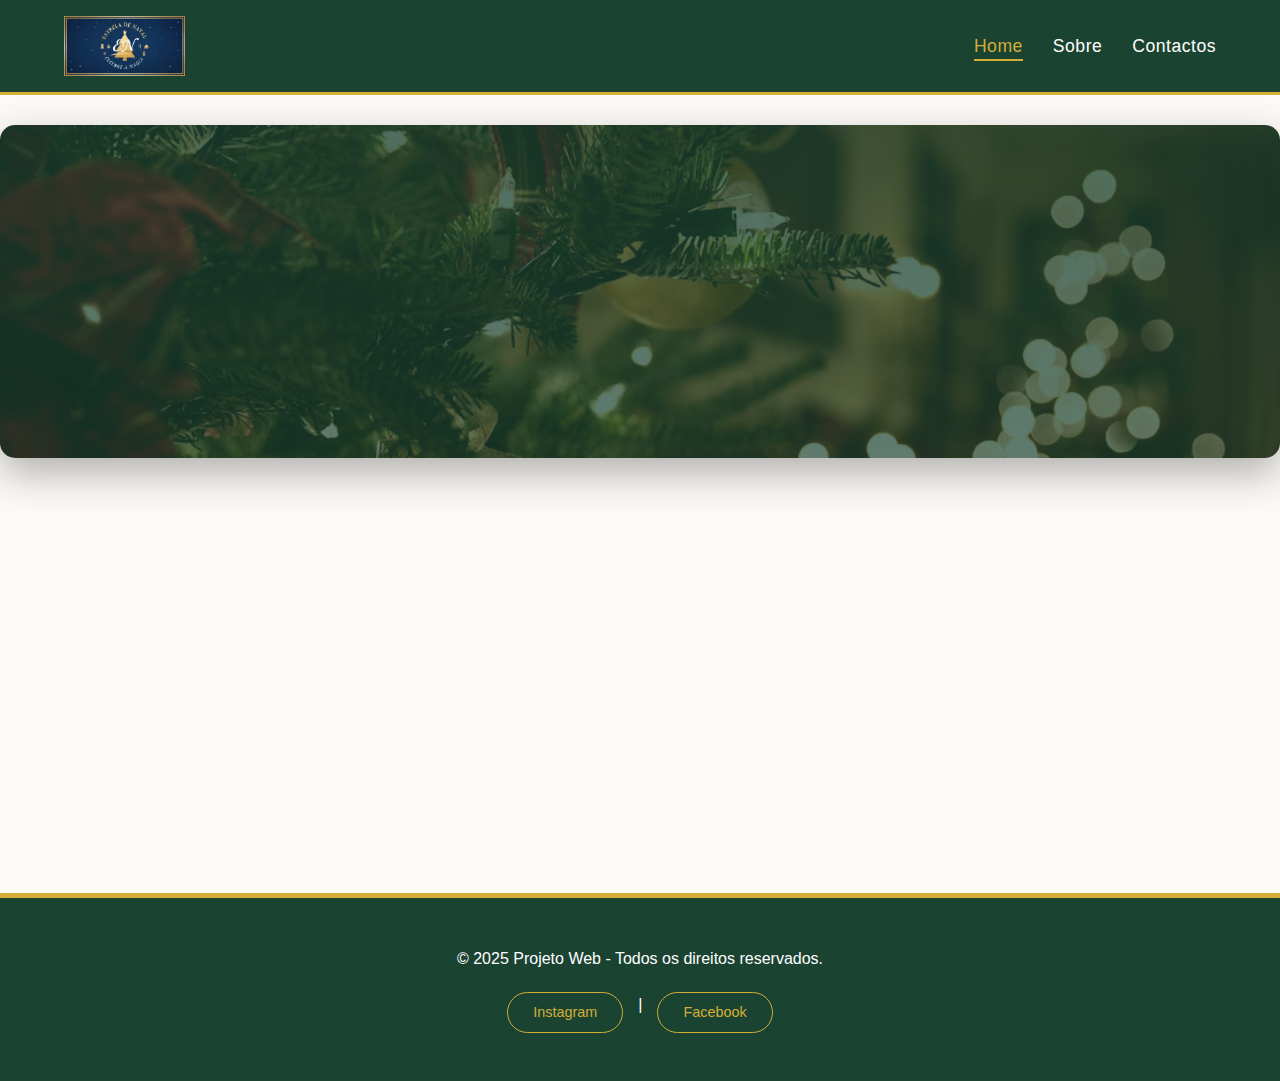
<file: Projeto/index.html>
<!DOCTYPE html>
<html lang="pt">
<head>
    <meta charset="UTF-8">
    <meta name="viewport" content="width=device-width, initial-scale=1.0">
    <title>WebProject | Home</title>
    <link rel="stylesheet" href="css/style.css">
    <link rel="icon" href="imagens/favicon.ico">
</head>
<body>

    <header>
        <div class="container">
            <img src="imagens/logotipo.jpg" alt="Logotipo da Empresa" class="logo">
            <nav>
                <ul class="nav-links">
                    <li><a href="index.html" class="active">Home</a></li>
                    <li><a href="sobre.html">Sobre</a></li>
                    <li><a href="contactos.html">Contactos</a></li>
                </ul>
            </nav>
        </div>
    </header>

    <main>
        <section class="hero">
            <h2>Bem-vindo ao nosso projeto responsive</h2>
            <p>Uma solução moderna utilizando HTML5, CSS Grid e Flexbox.</p>
        </section>

        <section class="grid-container">
            <div class="card">
                <img src="imagens/img1.jpg" alt="Descrição da imagem 1">
                <h3>Serviço A</h3>
                <p>Lorem ipsum dolor sit amet, consectetur adipiscing elit. Sed do eiusmod tempor.</p>
            </div>
            <div class="card">
                <img src="imagens/img2.jpg" alt="Descrição da imagem 2">
                <h3>Serviço B</h3>
                <p>Proin gravida nibh vel velit auctor aliquet. Aenean sollicitudin, lorem quis.</p>
            </div>
            <div class="card">
                <img src="imagens/img3.jpg" alt="Descrição da imagem 3">
                <h3>Serviço C</h3>
                <p>Duis sed odio sit amet nibh vulputate cursus a sit amet mauris. Morbi accumsan.</p>
            </div>
        </section>
    </main>

    <footer>
        <div class="container">
            <p>&copy; 2025 Projeto Web - Todos os direitos reservados.</p>
            <div class="social">
                <a href="https://www.instagram.com" target="_blank">Instagram</a> | 
                <a href="https://www.facebook.com" target="_blank">Facebook</a>
            </div>
        </div>
    </footer>

</body>
</html>
</file>
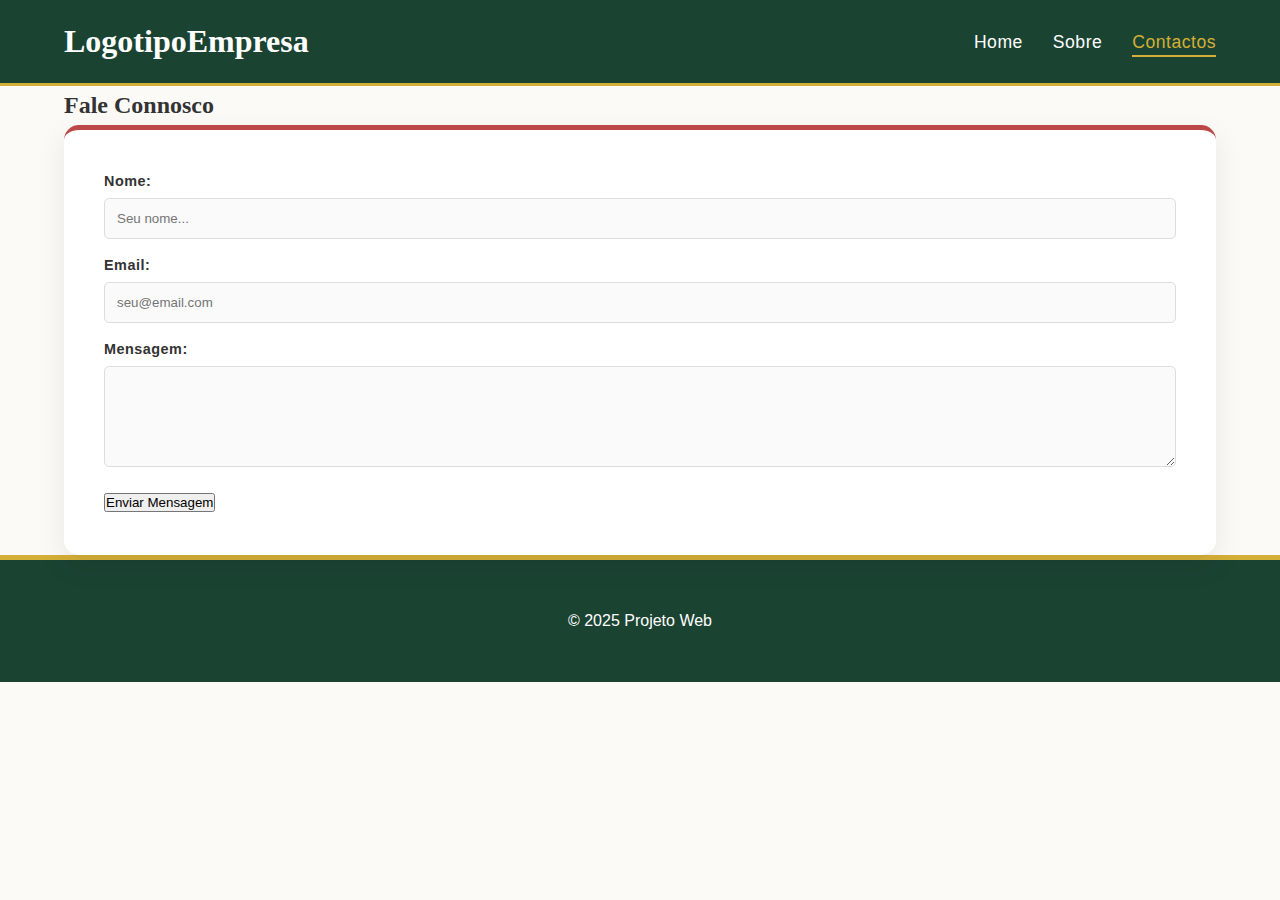
<file: Projeto/contactos.html>
<!DOCTYPE html>
<html lang="pt">
<head>
    <meta charset="UTF-8">
    <meta name="viewport" content="width=device-width, initial-scale=1.0">
    <title>WebProject | Contactos</title>
    <link rel="stylesheet" href="css/style.css">
    <link rel="icon" href="favicon.ico">
</head>
<body>
    <header>
        <div class="container">
            <h1>Logotipo<span>Empresa</span></h1>
            <nav>
                <ul class="nav-links">
                    <li><a href="index.html">Home</a></li>
                    <li><a href="sobre.html">Sobre</a></li>
                    <li><a href="contactos.html" class="active">Contactos</a></li>
                </ul>
            </nav>
        </div>
    </header>

    <main class="container">
        <h2>Fale Connosco</h2>
        <form class="contact-form">
            <div class="form-group">
                <label for="nome">Nome:</label>
                <input type="text" id="nome" name="nome" placeholder="Seu nome..." required>
            </div>
            <div class="form-group">
                <label for="email">Email:</label>
                <input type="email" id="email" name="email" placeholder="seu@email.com" required>
            </div>
            <div class="form-group">
                <label for="msg">Mensagem:</label>
                <textarea id="msg" name="msg" rows="5"></textarea>
            </div>
            <button type="submit">Enviar Mensagem</button>
        </form>
    </main>

    <footer>
        <p>&copy; 2025 Projeto Web</p>
    </footer>
</body>
</html>
</file>
<file: Projeto/css/style.css>
/* --- Variáveis Globais (Design System) --- */
:root {
    --cor-principal: #1b4332;  /* Verde Natalício Profundo */
    --cor-destaque: #d4af37;   /* Dourado Elegante */
    --cor-acento: #bc4749;     /* Vermelho Suave */
    --cor-fundo: #fcfaf7;      /* Branco "Ovo" (suave para os olhos) */
    --cor-texto: #333333;      /* Cinzento Escuro */
    --cor-branca: #ffffff;
    
    /* Fontes */
    --fonte-titulos: 'Playfair Display', serif;
    --fonte-texto: 'Lato', sans-serif;
}

/* --- Bases e Reset --- */
* { margin: 0; padding: 0; box-sizing: border-box; }

/* --- Seleção de Texto Personalizada --- */
::selection {
    background-color: var(--cor-destaque); /* Fundo Dourado */
    color: var(--cor-principal); /* Texto Verde */
}

body { 
    font-family: var(--fonte-texto); 
    background-color: var(--cor-fundo); 
    color: var(--cor-texto); 
    line-height: 1.6; 
}

h1, h2, h3 {
    font-family: var(--fonte-titulos);
    font-weight: 700;
}

/* --- Container Geral --- */
.container { 
    width: 90%; 
    max-width: 1200px; 
    margin: 0 auto; 
    position: relative;
}

/* --- Header e Navegação --- */
header { 
    background: var(--cor-principal); 
    color: var(--cor-branca); 
    padding: 1rem 0; 
    border-bottom: 3px solid var(--cor-destaque); 
}

header .container { display: flex; justify-content: space-between; align-items: center; }

/* Logotipo */
.logo {
    max-height: 60px;
    width: auto;
    display: block;
}

/* Links de Navegação (Desktop) */
.nav-links { display: flex; list-style: none; gap: 30px; }

.nav-links a { 
    color: var(--cor-branca); 
    text-decoration: none; 
    font-weight: 400; /* Mais leve por causa da fonte nova */
    transition: 0.3s; 
    font-size: 1.1rem; 
    letter-spacing: 0.5px; /* Ligeiro espaçamento para elegância */
}

.nav-links a:hover, .nav-links a.active { 
    color: var(--cor-destaque); 
}

/* --- Menu Mobile (Checkbox Hack) --- */
#menu-check { display: none; }

.menu-toggle {
    display: none;
    margin-left: auto;
    background: var(--cor-destaque); 
    color: var(--cor-principal);
    padding: 8px 15px; border-radius: 5px; cursor: pointer; font-weight: bold; user-select: none;
}

/* ajustes intermédios */
@media (max-width: 768px) {
    .menu-toggle { display: block; }
    
    .nav-links {
        display: none; 
        flex-direction: column; 
        position: absolute;
        top: 80px; right: 0; 
        background: var(--cor-principal);
        border: 2px solid var(--cor-destaque); 
        width: 200px; 
        padding: 15px; 
        z-index: 100;
        border-radius: 8px;
        box-shadow: 0 4px 10px rgba(0,0,0,0.3);
    }
    
    #menu-check:checked ~ nav .nav-links { display: flex; }
}

/* --- Secção Hero com Parallax --- */
.hero {
    /* Definições de Layout */
    text-align: center;
    padding: 100px 20px; /* Aumentámos a altura para o efeito ser visível */
    margin: 30px auto;
    border-radius: 15px;
    box-shadow: 0 15px 40px rgba(0,0,0,0.3); /* Sombra mais profunda */
    
    /* A Magia do Parallax */
    /* Usamos um gradiente semi-transparente por cima da imagem para escurecer */
    background-image: linear-gradient(rgba(27, 67, 50, 0.8), rgba(27, 67, 50, 0.6)), url('../imagens/img6.jpg');
    background-attachment: fixed; /* Isto é que cria o efeito "preso" */
    background-position: center;
    background-repeat: no-repeat;
    background-size: cover; /* Garante que a imagem cobre tudo */
    
    /* Cor do Texto (Branco para contrastar com o fundo escuro) */
    color: var(--cor-branca);
}

.hero h2 {
    color: var(--cor-destaque); /* Dourado */
    margin-bottom: 20px;
    font-size: 3rem; /* Título bem grande e imponente */
    text-shadow: 2px 2px 4px rgba(0,0,0,0.5); /* Sombra no texto para leitura perfeita */
    letter-spacing: 1px;
}

.hero p {
    font-size: 1.4rem;
    max-width: 700px;
    margin: 0 auto;
    font-weight: 300;
    text-shadow: 1px 1px 2px rgba(0,0,0,0.5);
}

/* --- CSS GRID LAYOUT --- */
.grid-container {
    display: grid;
    grid-template-columns: 1fr; 
    gap: 30px;
    margin-bottom: 50px;
}

/* Estilo dos Cartões */
.card {
    background: var(--cor-branca);
    padding: 20px;
    border-radius: 10px;
    box-shadow: 0 4px 6px rgba(0,0,0,0.1);
    text-align: center;
    transition: transform 0.3s ease;
    border: 1px solid rgba(0,0,0,0.03); /* Borda subtil */
}

.card:hover { transform: translateY(-5px); }

.card img {
    width: 100%;
    height: 200px;
    object-fit: cover;
    border-radius: 5px;
    margin-bottom: 15px;
}

.card h3 { 
    color: var(--cor-acento); 
    margin-bottom: 10px; 
    font-family: var(--fonte-titulos);
}

/* --- Breakpoints --- */
/* tablet */
@media (min-width: 481px) {
    .grid-container { grid-template-columns: repeat(2, 1fr); }
}
/* desktop */
@media (min-width: 993px) {
    .grid-container { grid-template-columns: repeat(3, 1fr); }
}

/* --- Estilos Página Sobre --- */
.about-grid {
    display: grid;
    grid-template-columns: 1fr; 
    gap: 40px;
    align-items: center;
    margin-bottom: 60px;
}

.about-img {
    width: 100%;
    border-radius: 15px;
    box-shadow: 0 10px 20px rgba(0,0,0,0.1);
    object-fit: cover;
    height: auto;
}

.about-text h3 {
    color: var(--cor-acento); 
    margin-bottom: 15px; 
    font-size: 1.8rem;
}

.about-text p {
    margin-bottom: 15px;
    font-size: 1.1rem;
    color: #555;
}

@media (min-width: 768px) {
    .about-grid { grid-template-columns: 1fr 1fr; }
}

/* --- Página Contactos (Grid Layout) --- */
.contact-wrapper {
    display: grid;
    grid-template-columns: 1fr; /* Mobile: 1 coluna */
    gap: 30px;
    margin: 50px auto;
    /* Aumentamos a largura máxima para caberem as duas caixas */
    max-width: 1100px; 
}

/* Estilo da Caixa do Formulário */
.contact-form {
    background: var(--cor-branca); 
    padding: 40px; 
    border-radius: 15px;
    box-shadow: 0 10px 30px rgba(0,0,0,0.08); 
    border-top: 5px solid var(--cor-acento);
    height: 100%; /* Garante altura igual ao mapa */
}

.contact-form h2 { color: var(--cor-principal); margin-bottom: 10px; }

/* Estilo da Caixa do Mapa */
.map-container {
    border-radius: 15px;
    overflow: hidden; /* Arredonda os cantos do mapa */
    box-shadow: 0 10px 30px rgba(0,0,0,0.08);
    min-height: 400px; /* Altura mínima para não desaparecer em mobile */
    height: 100%;
}

.map-container iframe {
    width: 100%;
    height: 100%;
    filter: saturate(1.2) contrast(1.1); /* Um pequeno filtro para o mapa ficar mais vivo */
}

/* Campos do Formulário */
.form-group { margin-bottom: 15px; }
.form-group label { display: block; margin-bottom: 5px; font-weight: bold; font-size: 0.9rem; letter-spacing: 0.5px; }

.form-group input, .form-group textarea { 
    width: 100%; 
    padding: 12px; 
    border: 1px solid #ddd; 
    border-radius: 5px; 
    font-family: inherit; 
    background-color: #fafafa;
    transition: border 0.3s;
}

.form-group input:focus, .form-group textarea:focus {
    outline: none;
    border-color: var(--cor-destaque);
    background-color: var(--cor-branca);
    box-shadow: 0 0 5px rgba(212, 175, 55, 0.2); /* Brilho dourado ao escrever */
}

.btn-submit { 
    background: var(--cor-principal); 
    color: var(--cor-branca); 
    border: none; 
    padding: 12px 30px; 
    border-radius: 5px; 
    cursor: pointer; 
    width: 100%; 
    font-weight: bold; 
    transition: 0.3s; 
    font-family: var(--fonte-titulos);
    font-size: 1.1rem;
    letter-spacing: 1px;
}

.btn-submit:hover { 
    background: var(--cor-destaque); 
    color: var(--cor-principal);
}

/* Breakpoint para Desktop (Lado a Lado) */
@media (min-width: 900px) {
    .contact-wrapper {
        grid-template-columns: 1fr 1fr; /* 50% Formulário, 50% Mapa */
    }
}

/* --- Footer --- */
footer { 
    background: var(--cor-principal); 
    color: var(--cor-branca); 
    text-align: center; 
    padding: 3rem 0; 
    margin-top: auto; 
    border-top: 5px solid var(--cor-destaque); 
}

.social { margin-top: 20px; display: flex; justify-content: center; gap: 15px; }

.social a { 
    color: var(--cor-destaque); 
    text-decoration: none; 
    border: 1px solid var(--cor-destaque); 
    padding: 8px 25px; 
    border-radius: 30px; 
    transition: 0.3s; 
    font-size: 0.9rem;
}

.social a:hover { 
    background: var(--cor-destaque); 
    color: var(--cor-principal); 
}

/* --- Animações e Interatividade --- */

/* 1. Scroll Suave para toda a página */
html {
    scroll-behavior: smooth;
}

/* 2. Definição da Animação "Fade In Up" */
@keyframes fadeInUp {
    from {
        opacity: 0;
        transform: translateY(30px); /* Começa 30px mais abaixo */
    }
    to {
        opacity: 1;
        transform: translateY(0); /* Termina na posição original */
    }
}

/* 1. Aplicar a animação aos blocos principais (EXCETO o Hero container) */
.grid-container, .about-grid, .contact-form {
    animation: fadeInUp 0.8s ease-out forwards;
}

/* 2. No Hero, animar APENAS o texto (para não estragar o fundo Parallax) */
.hero h2, .hero p {
    animation: fadeInUp 0.8s ease-out forwards;
    opacity: 0; /* Garante que começa invisível */
}

/* Opcional: O texto aparece um pouco depois do fundo carregar */
.hero h2 { animation-delay: 0.2s; }
.hero p { animation-delay: 0.4s; }

/* Atrasar ligeiramente a grelha para criar efeito "cascata" */
.grid-container {
    animation-delay: 0.3s; /* Começa 0.3s depois do Hero */
    opacity: 0; /* Começa invisível para não piscar antes de animar */
    animation-fill-mode: forwards; /* Mantém o estado final (visível) */
}

/* 3. Efeito Zoom nas Imagens dos Cartões */
.card {
    overflow: hidden; /* Importante: impede a imagem de sair do cartão ao crescer */
    /* Mantém as outras propriedades do cartão... */
}

.card img {
    transition: transform 0.5s ease; /* Suavidade no movimento */
}

.card:hover img {
    transform: scale(1.1); /* Aumenta 10% */
}

.card:hover {
    transform: translateY(-10px); /* O cartão sobe um pouco mais */
    box-shadow: 0 15px 30px rgba(0,0,0,0.15); /* A sombra aumenta */
}

/* 4. Botões e Links mais interativos */
.btn-submit {
    transition: all 0.3s ease;
    position: relative;
    overflow: hidden;
}

.btn-submit:hover {
    transform: scale(1.05); /* Cresce ligeiramente */
    background: var(--cor-destaque);
    color: var(--cor-principal);
    box-shadow: 0 5px 15px rgba(212, 175, 55, 0.4); /* Sombra dourada */
}

/* Sublinhado animado no Menu */
.nav-links a {
    position: relative;
}

.nav-links a::after {
    content: '';
    position: absolute;
    width: 0;
    height: 2px;
    bottom: -5px;
    left: 0;
    background-color: var(--cor-destaque);
    transition: width 0.3s ease;
}

.nav-links a:hover::after, .nav-links a.active::after {
    width: 100%; /* A linha cresce da esquerda para a direita */
}

/* --- Scrollbar Personalizada (Versão Vibrante) --- */

/* 1. Regras para FIREFOX (Novo Padrão) */
html {
    scrollbar-width: thin; /* Em Firefox será sempre mais fina */
    /* Cor da Barra (Verde) e do Fundo (Creme Dourado) */
    scrollbar-color: var(--cor-principal) #f4e4bc;
}

/* 2. Regras para CHROME, EDGE, SAFARI (Webkit) */
::-webkit-scrollbar {
    width: 15px; /* Mais larga para se ver bem a cor */
}

::-webkit-scrollbar-track {
    background: #f4e4bc; /* Creme Dourado Sólido (sem transparência) */
    border-left: 1px solid #d4af37; /* Linha fina dourada a separar do site */
}

::-webkit-scrollbar-thumb {
    background-color: var(--cor-principal); /* Verde Escuro */
    border-radius: 20px;       
    border: 3px solid #f4e4bc; /* Borda da cor do fundo para criar efeito redondo */
}

::-webkit-scrollbar-thumb:hover {
    background-color: var(--cor-destaque); /* Dourado Vivo ao passar o rato */
}
</file>
